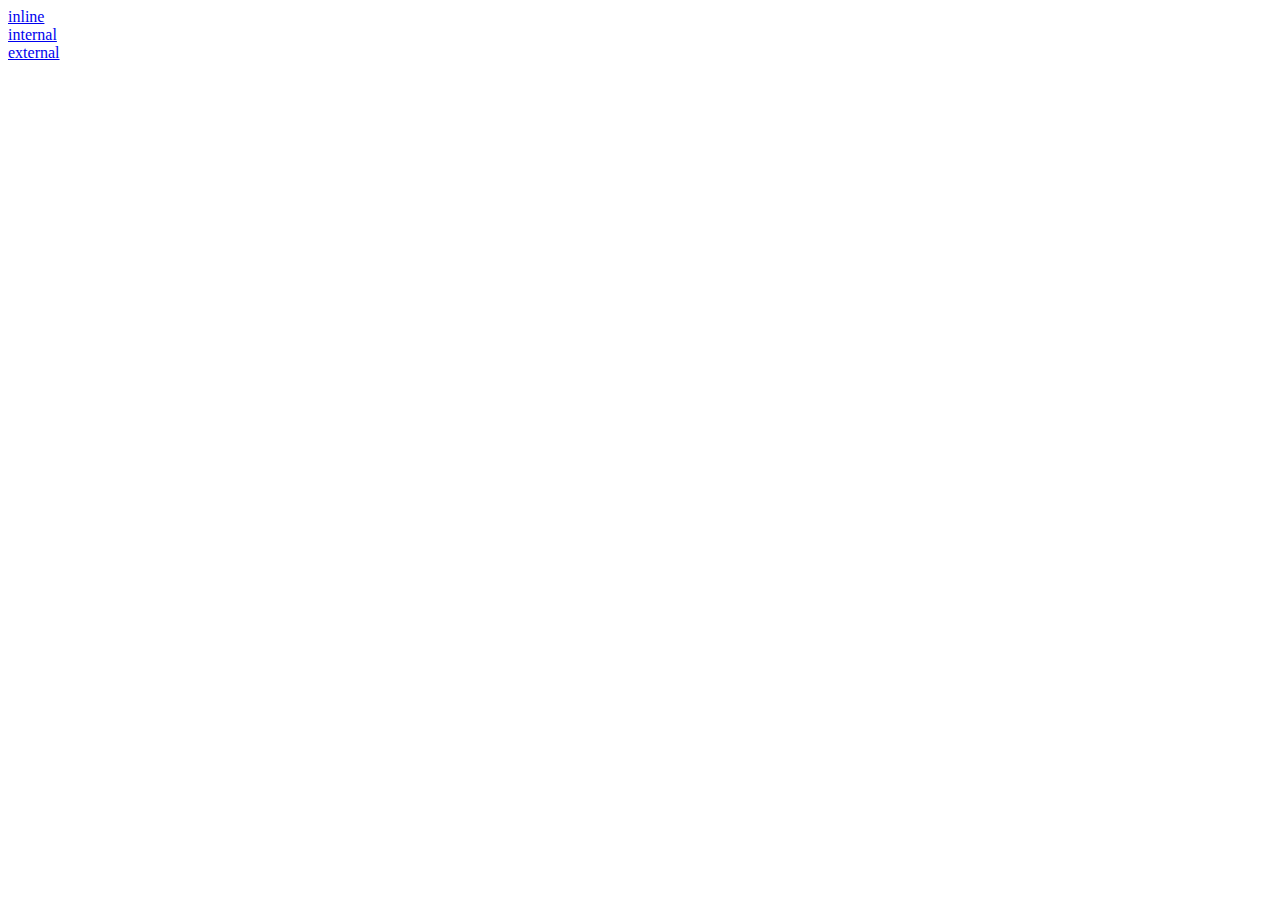
<file: index.html>
<!DOCTYPE html>
<html lang="en">
<head>
    <meta charset="UTF-8">
    <meta name="viewport" content="width=device-width, initial-scale=1.0">
    <title>Document</title>
</head>
<body>
    <a href="./resumei.html">inline</a><br>
    <a href="./resumein.html">internal</a><br>
    <a href="./resumeex.html">external</a>
</body>
</head>
</file>
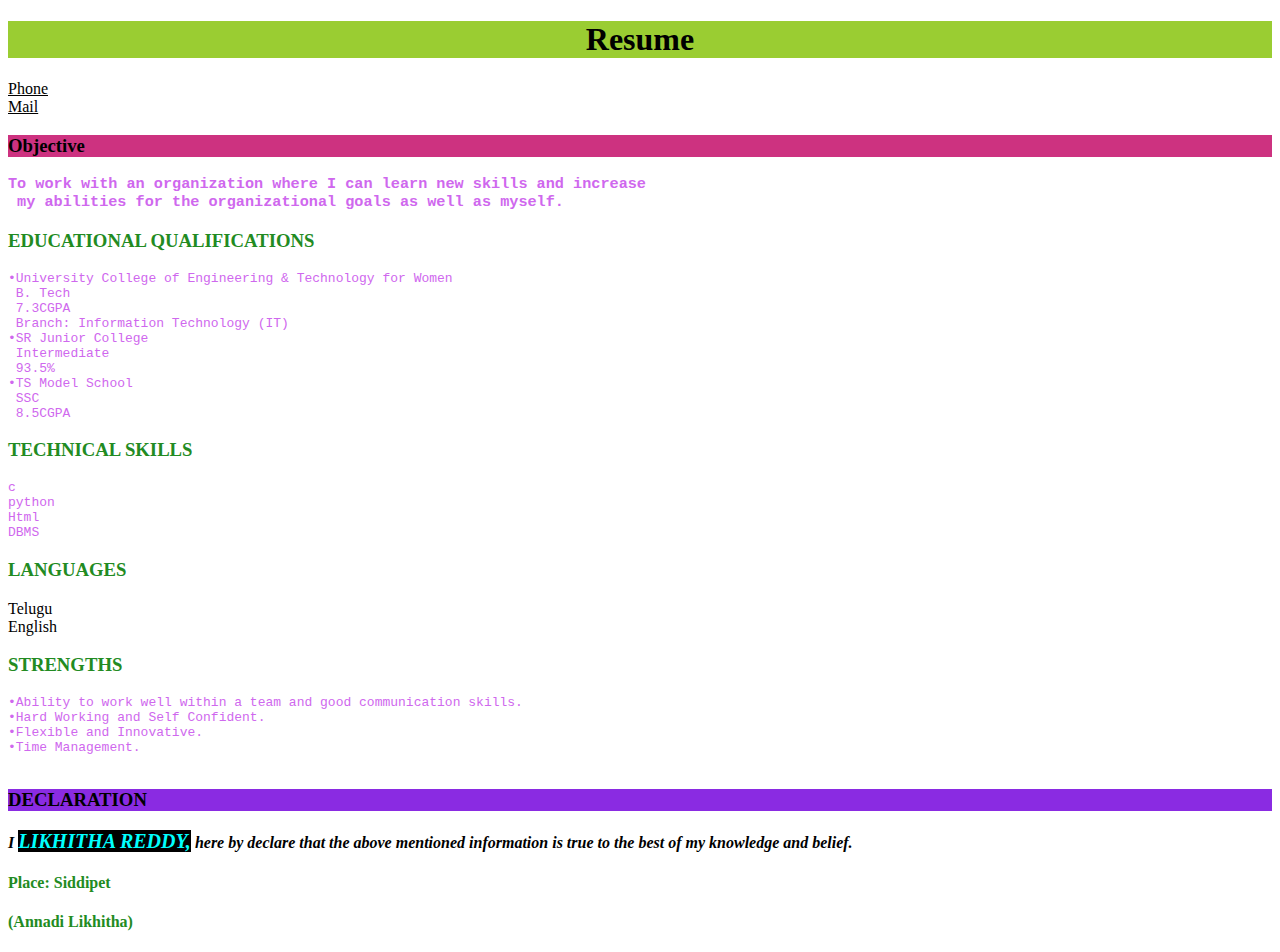
<file: resumeex.html>
<!DOCTYPE html>
<html lang="en">
<head>
   <title>Resume</title>
   <link rel="stylesheet" href="./style.css">
</head>
<body>
    <!DOCTYPE html>
<html>
<head>
</head>
<body>
<h1><center>Resume</center></h1>
<a href="tel:8106045617">Phone</a><br>
<a href="mailto:likhithaannadi2003@gmail.com">Mail</a>
<h3 id="c"><b>Objective</b></h3>
<h3><pre>To work with an organization where I can learn new skills and increase
 my abilities for the organizational goals as well as myself.</pre></h3>
<h3>EDUCATIONAL QUALIFICATIONS</h3>
<pre>
•University College of Engineering & Technology for Women 
 B. Tech         
 7.3CGPA       
 Branch: Information Technology (IT)       
•SR Junior College
 Intermediate        
 93.5%   
•TS Model School             
 SSC
 8.5CGPA
</pre>
<h3>TECHNICAL SKILLS</h3>
<pre>
c
python
Html
DBMS
</pre>
<h3>LANGUAGES</h3>
Telugu<br>English
<h3>STRENGTHS</h3>
<pre>
•Ability to work well within a team and good communication skills.        
•Hard Working and Self Confident.        
•Flexible and Innovative.     
•Time Management.      
 </pre>
<h3 class="k"><b>DECLARATION</b></h3>
<p><i><strong>I <span> LIKHITHA REDDY,</span> here by declare that the above mentioned information is true to the best of my knowledge and belief.</strong></i></b></p>
<h4>Place: Siddipet</h4>
<h4>(Annadi Likhitha)<h4>
</body>
</html>        
           
</body>
</html>
</file>
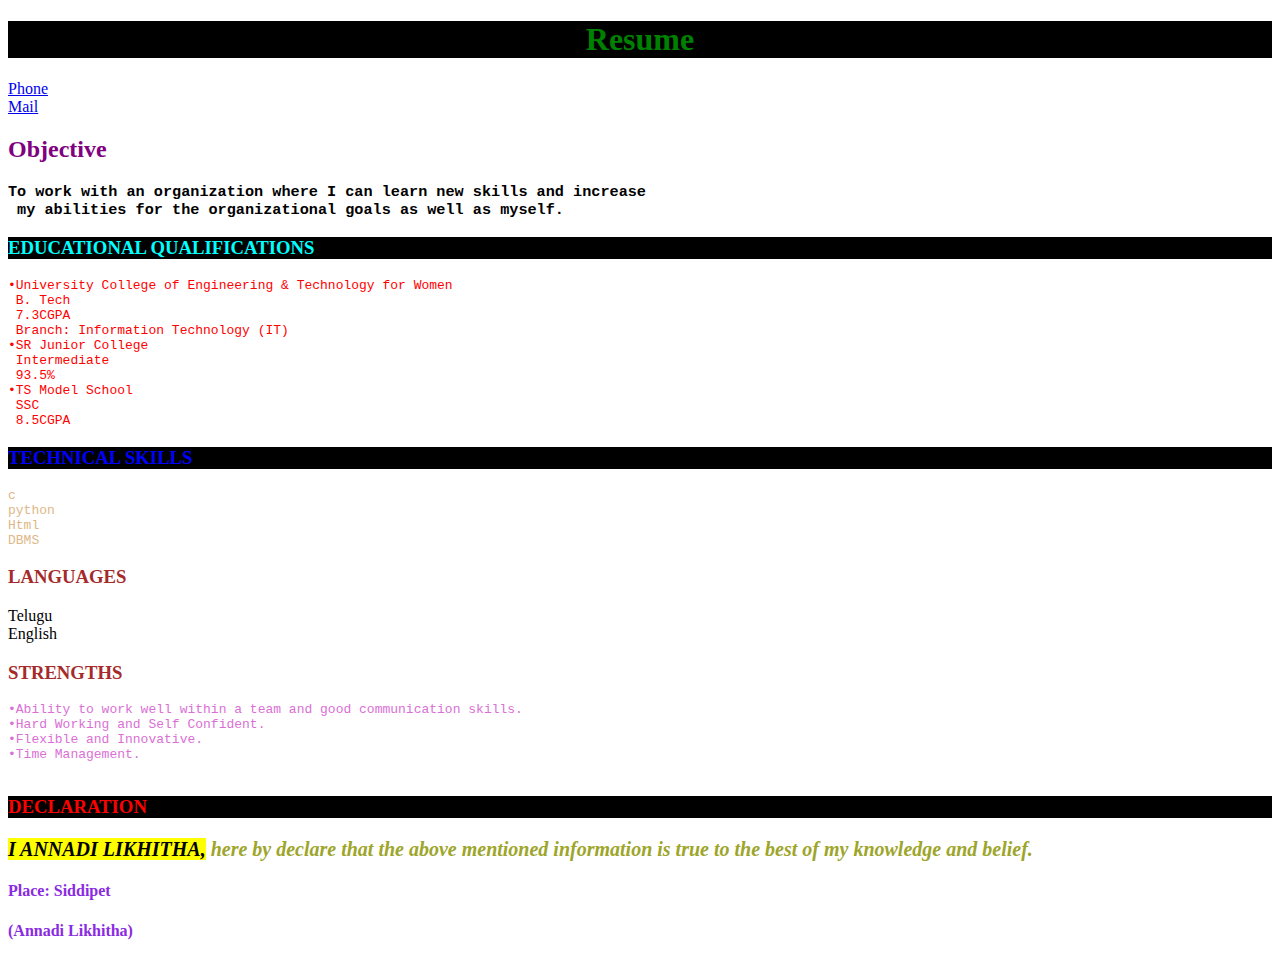
<file: resumei.html>
<!DOCTYPE html>
<html lang="en">
<head>
      <title >Resume</title>
      <style>
        p {
           color: rgb(157, 165, 42);
           font-size: 20px;
          }

      </style>
</head>
<body>
<h1 style="color:green;
                background:black"
                ><center>Resume</center></h1>
<a href="tel:8106045617">Phone</a><br>
<a href="mailto:likhithaannadi2003@gmail.com">Mail</a>
<h2 style="color:purple;
"><b>Objective</b></h2>
<h3><pre>To work with an organization where I can learn new skills and increase
 my abilities for the organizational goals as well as myself.</pre></h3>
<h3 style="color:aqua;
background:black"><b>EDUCATIONAL QUALIFICATIONS</b></h3>
<pre style="color:red;">
•University College of Engineering & Technology for Women 
 B. Tech         
 7.3CGPA       
 Branch: Information Technology (IT)       
•SR Junior College
 Intermediate        
 93.5%   
•TS Model School             
 SSC
 8.5CGPA
</pre>
<h3 style="color:blue;
                background:black">TECHNICAL SKILLS</h3>
<pre style="color:burlywood">
c
python
Html
DBMS
</pre>
<h3 style="color:brown;">LANGUAGES</h3>
Telugu<br>English
<h3 style="color:brown">STRENGTHS</h3>
<pre style="color:orchid;">
•Ability to work well within a team and good communication skills.        
•Hard Working and Self Confident.        
•Flexible and Innovative.     
•Time Management.      
 </pre>
<h3 style="color:red;
                background:black"><b>DECLARATION<b></h3>
<p><i><strong><mark>I ANNADI LIKHITHA,</mark> here by declare that the above mentioned information is true to the best of my knowledge and belief.</strong></i></b></p>
<h4 style="color:blueviolet">Place: Siddipet</h4>
<h4 style="color:blueviolet">(Annadi Likhitha)<h4>
</body>
</html>
</file>
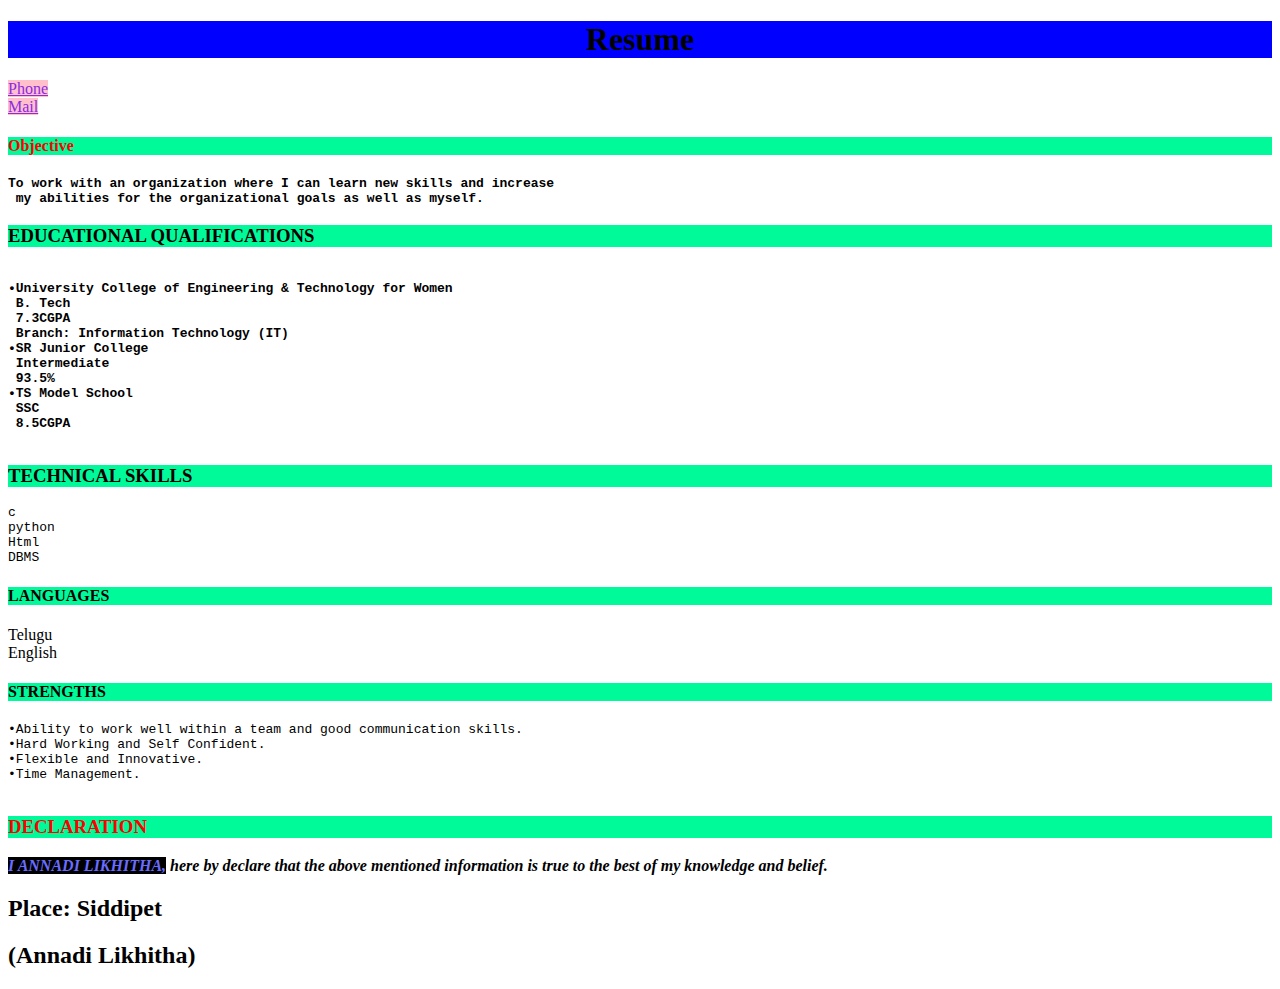
<file: resumein.html>
<!DOCTYPE html>
<html lang="en">
<head>
    <title>Resume</title>
    <style>
        #a{
            color: black;
            background-color: blue
        }
        .b{
            color:red;
        }
        a{
            color: blueviolet;
            background-color: pink
        }
        h3,h4{
            color: black;
            background-color:mediumspringgreen
        }
        span{
            color:rgb(105, 108, 255);
            background-color: black;
        }
        
    </style>
</head>
<body>
<h1 id="a"><center>Resume</center></h1>
<a href="tel:8106045617">Phone</a><br>
<a href="mailto:likhithaannadi2003@gmail.com">Mail</a>
<h4 class="b"><b>Objective</b></h4>
<pre><b>To work with an organization where I can learn new skills and increase
 my abilities for the organizational goals as well as myself.</b></pre>
<h3><b>EDUCATIONAL QUALIFICATIONS</b></h3>
<pre><b>
•University College of Engineering & Technology for Women 
 B. Tech         
 7.3CGPA       
 Branch: Information Technology (IT)       
•SR Junior College
 Intermediate        
 93.5%   
•TS Model School             
 SSC
 8.5CGPA
 </b>
</pre>
<h3>TECHNICAL SKILLS</h3>
<pre>
c
python
Html
DBMS
</pre>
<h4>LANGUAGES</h4>
Telugu<br>English
<h4>STRENGTHS</h4>
<pre>
•Ability to work well within a team and good communication skills.        
•Hard Working and Self Confident.        
•Flexible and Innovative.     
•Time Management.      
 </pre>
<h3 class="b"><b>DECLARATION<b></h3>
<p><i><strong><span>I ANNADI LIKHITHA,</span> here by declare that the above mentioned information is true to the best of my knowledge and belief.</strong></i></b></p>
<h2>Place: Siddipet</h2>
<h2>(Annadi Likhitha)<h2>
</body>
</html>
</file>
<file: style.css>
h1{ 
    color:cornflowerblue;
    background-color:yellowgreen;
}
#c{
    color:rgb(220, 226, 43);
    background-color:rgb(205, 50, 128); 
}
*{ 
    color:black
}
h3,h4{
    color:forestgreen
}
.k{
    color:black;
    background-color: blueviolet;
}
span{
    color:aqua;
    background-color: black;
    font-size: 20px;
}
pre{
    color:rgb(207, 104, 238)
}
</file>
